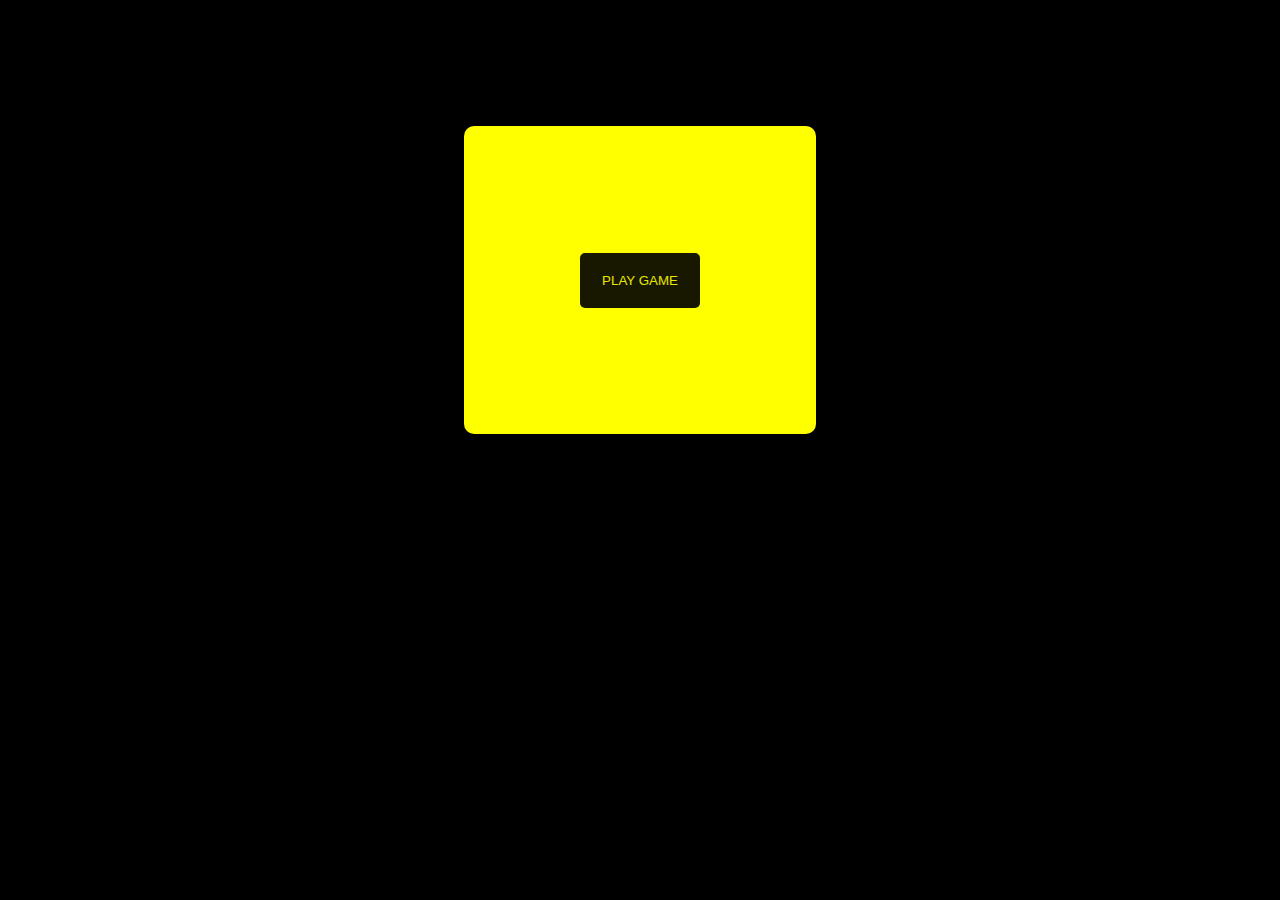
<file: index.html>
<!doctype html>
<html lang="en">
  <head>
    <meta charset="UTF-8" />
    <meta name="viewport" content="width=device-width, initial-scale=1.0" />
    <link rel="stylesheet" href="style.css" />
    <title>Rock Paper Scissors</title>
  </head>
  <body>
    <div class="playgame">
      <a href="rps-game.html"
        ><button class="playgame-btn">PLAY GAME</button></a
      >
    </div>
  </body>
</html>
</file>
<file: style.css>
body {
  background-color: black;
  flex-wrap: wrap;
}

a {
  display: flex;
  justify-content: center;
  align-items: center;
  width: 100px;
  color: yellow;
  background-color: black;
  border-style: none;
  border-radius: 5px;
  padding: 10px;
  opacity: 90%;
  text-decoration: none;
  cursor: pointer;
  flex-wrap: wrap;
}

.playgame {
  display: flex;
  align-items: center;
  justify-content: center;
  margin: 10% auto;
  width: 100px;
  padding: 10%;
  background-color: yellow;
  border-radius: 10px;
  flex-wrap: wrap;
}

.playgame-btn {
  display: flex;
  justify-content: center;
  align-items: center;
  width: 1000px;
  color: yellow;
  background-color: black;
  border-style: none;
  border-radius: 5px;
  padding: 10px;
  opacity: 90%;
  cursor: pointer;
  flex-wrap: wrap;
}
</file>
